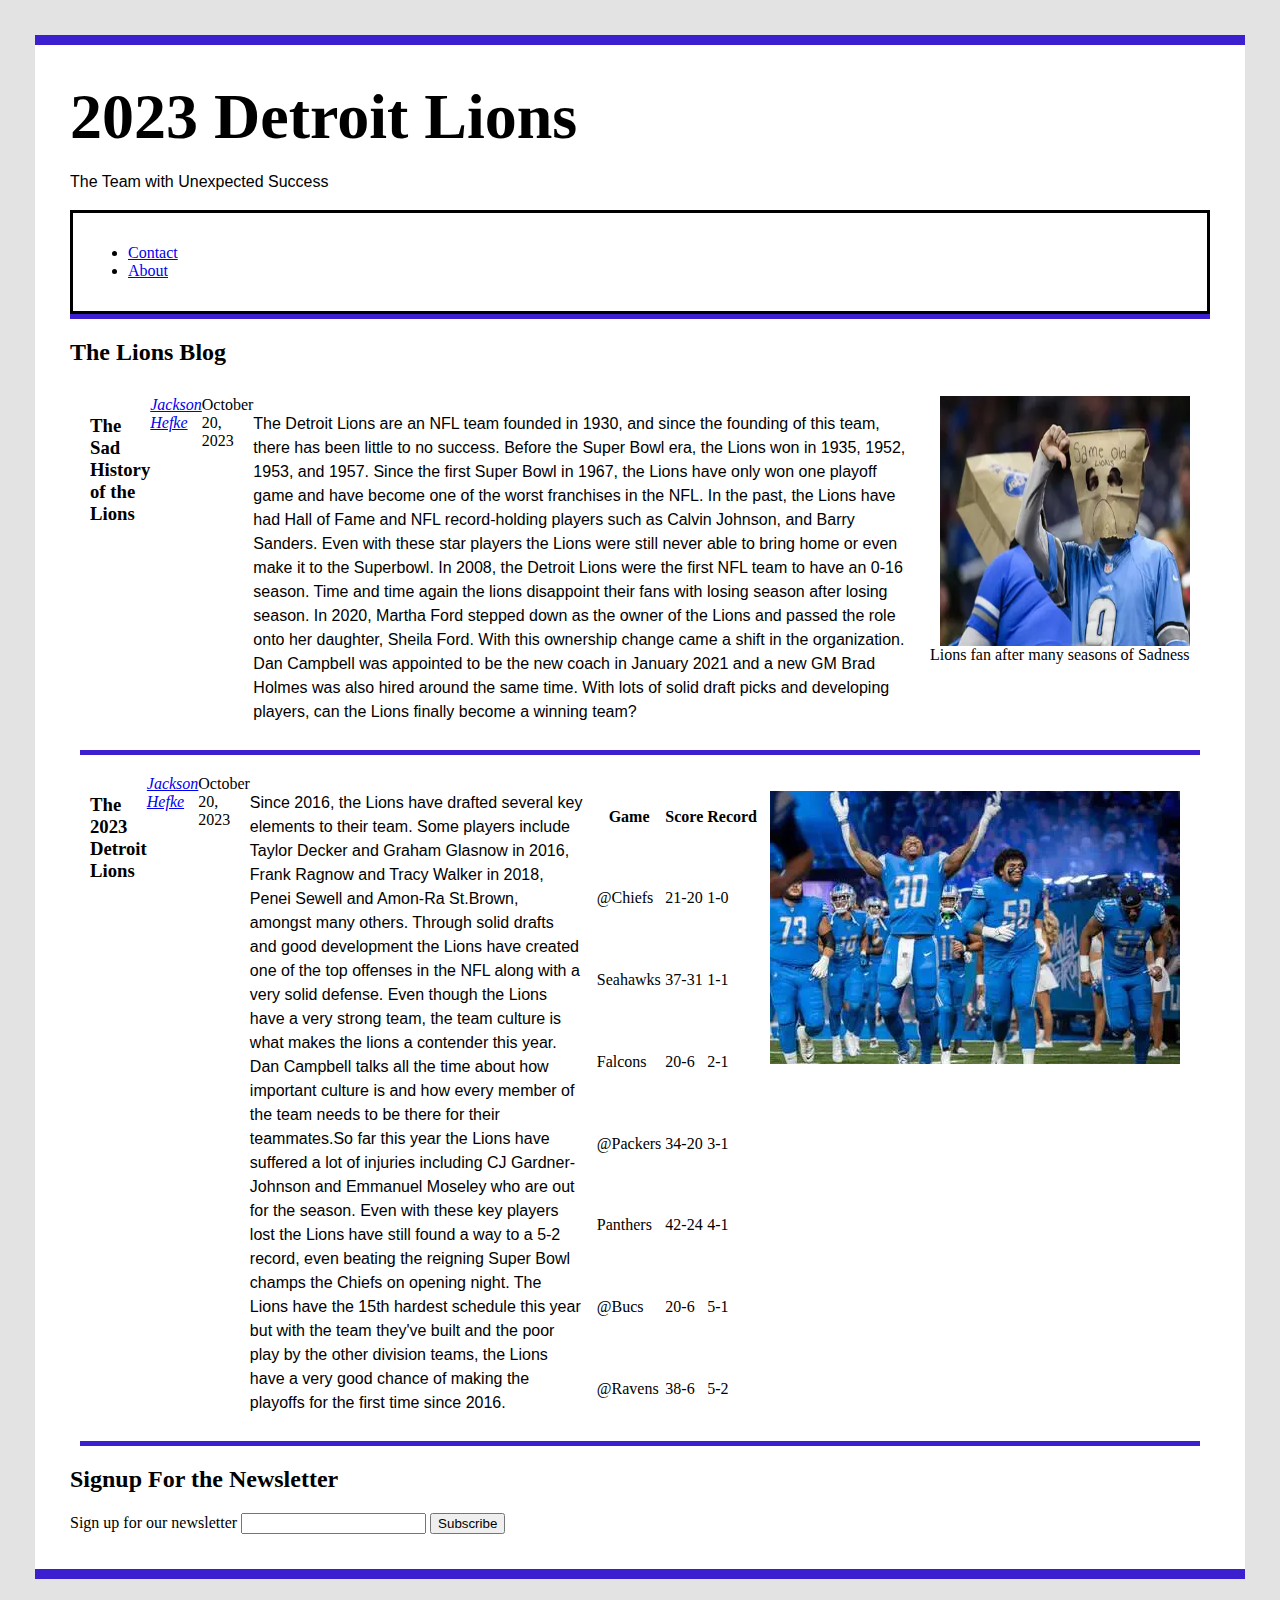
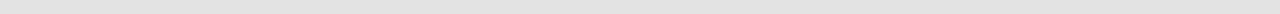
<file: index.html>
<!DOCTYPE html>
<html lang="en">
  <head>
    <meta charset="UTF-8">
    <meta name="viewport" content="width=device-width, initial-scale=1.0">
    <meta http-equiv="X-UA-Compatible" content="ie=edge">
    <title>Title</title>
    <link rel="stylesheet" href="screen.css">
  </head>
  <body>
    <header>
      <h1>2023 Detroit Lions</h1>
      <p>The Team with Unexpected Success</p>
    <script src="index.js"></script>
  </header>
  <div class="sidebar"><nav>
    <ul>
      <li><a href="contact.html">Contact</a></li>
      <li><a href="about.html">About</a></li>
    </ul>
  </nav>
  </div>
  <section id="blog">
    <h2>The Lions Blog</h2>
    <article class="blog-post">
      <h3>The Sad History of the Lions</h3>
      <address class="author"><a rel="author" href="https://www.instagram.com/jackson_h1924/">Jackson Hefke</a></address>
        <time datetime="2023-10-20" title="October 20, 2023">October 20, 2023</time>
        <p>The Detroit Lions are an NFL team founded in 1930, and since the founding of this team, there has been little to no success. Before the Super Bowl era, the Lions won in 1935, 1952, 1953, and 1957. Since the first Super Bowl in 1967, the Lions have only won one playoff game and have become one of the worst franchises in the NFL. In the past, the Lions have had Hall of Fame and NFL record-holding players such as Calvin Johnson, and Barry Sanders. Even with these star players the Lions were still never able to bring home or even make it to the Superbowl. In 2008, the Detroit Lions were the first NFL team to have an 0-16 season. Time and time again the lions disappoint their fans with losing season after losing season. In 2020, Martha Ford stepped down as the owner of the Lions and passed the role onto her daughter, Sheila Ford. With this ownership change came a shift in the organization. Dan Campbell was appointed to be the new coach in January 2021 and a new GM Brad Holmes was also hired around the same time. With lots of solid draft picks and developing players, can the Lions finally become a winning team?</p>
        <div><img alt="sadlionsfan" src="images/sadfan.webp" width="250" height="250"><br>Lions fan after many seasons of Sadness</div>
    </article>
    <article class="blog-post2">
      <h3>The 2023 Detroit Lions</h3>
      <address class="author"><a rel="author" href="https://www.instagram.com/jackson_h1924/">Jackson Hefke</a></address>
        <time datetime="2023-10-20" title="October 20, 2023">October 20, 2023</time>
      <p>Since 2016, the Lions have drafted several key elements to their team. Some players include Taylor Decker and Graham Glasnow in 2016, Frank Ragnow and Tracy Walker in 2018, Penei Sewell and Amon-Ra St.Brown, amongst many others. Through solid drafts and good development the Lions have created one of the top offenses in the NFL along with a very solid defense. Even though the Lions have a very strong team, the team culture is what makes the lions a contender this year. Dan Campbell talks all the time about how important culture is and how every member of the team needs to be there for their teammates.So far this year the Lions have suffered a lot of injuries including CJ Gardner-Johnson and Emmanuel Moseley who are out for the season. Even with these key players lost the Lions have still found a way to a 5-2 record, even beating the reigning Super Bowl champs the Chiefs on opening night.  The Lions have the 15th hardest schedule this year but with the team they've built and the poor play by the other division teams, the Lions have a very good chance of making the playoffs for the first time since 2016.</p>
      <table>
        <tr>
          <th>Game</th>
          <th>Score</th>
          <th>Record</th>
        </tr>
        <tr>
          <td>@Chiefs</td>
          <td>21-20</td>
          <td>1-0</td>
        </tr>
        <tr>
          <td>Seahawks</td>
          <td>37-31</td>
          <td>1-1</td>
        </tr>
        <tr>
          <td>Falcons</td>
          <td>20-6</td>
          <td>2-1</td>
        </tr>
        <tr>
          <td>@Packers</td>
          <td>34-20</td>
          <td>3-1</td>
        </tr>
        <tr>
          <td>Panthers</td>
          <td>42-24</td>
          <td>4-1</td>
        </tr>
        <tr>
          <td>@Bucs</td>
          <td>20-6</td>
          <td>5-1</td>
        </tr>
        <tr>
          <td>@Ravens</td>
          <td>38-6</td>
          <td>5-2</td>
        </tr>
      </table>
      <p><img alt="lionsteam" src="images/lionteam.jpg"></p>
    </article>
  </section>
  <section>
    <h2>Signup For the Newsletter</h2>
    <form>
      <label>Sign up for our newsletter
        <input type="text">
      </label>
      <button>Subscribe</button>
    </form>
  </section>
  </body>
</html>
</file>
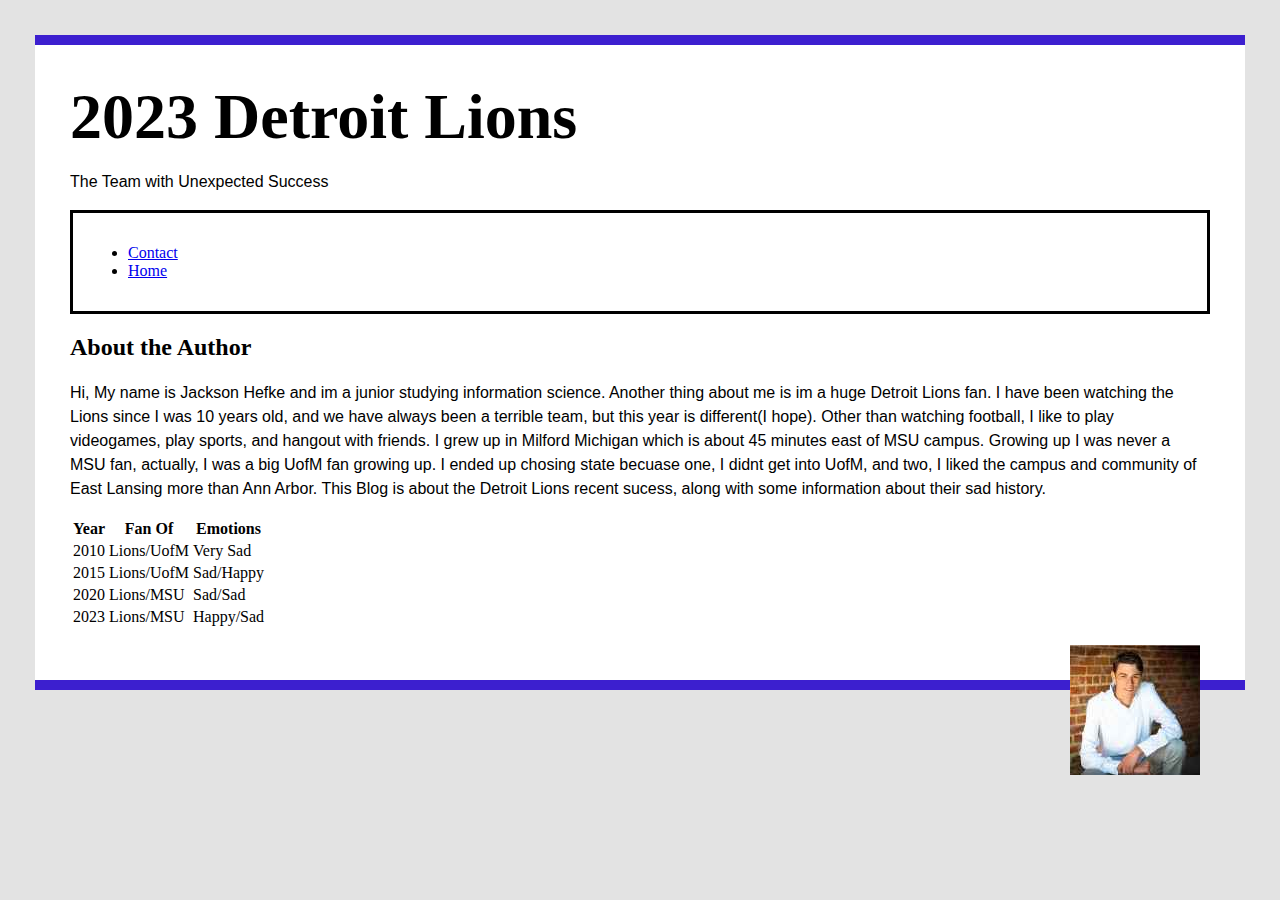
<file: about.html>
<!DOCTYPE html>
<html lang="en">
  <head>
    <meta charset="UTF-8">
    <meta name="viewport" content="width=device-width, initial-scale=1.0">
    <meta http-equiv="X-UA-Compatible" content="ie=edge">
    <title>Title</title>
    <link rel="stylesheet" href="screen.css">
  </head>
  <body>
    <header>
      <h1>2023 Detroit Lions</h1>
      <p>The Team with Unexpected Success</p>
    <script src="index.js"></script>
  </header>
  <div class="sidebar"><nav>
    <ul>
      <li><a href="contact.html">Contact</a></li>
      <li><a href="index.html">Home</a></li>
    </ul>
  </nav>
  </div>
  <main>
    <h2>About the Author</h2>
    <p>Hi, My name is Jackson Hefke and im a junior studying information science. Another thing about me is im a huge Detroit Lions fan. I have been watching the Lions since I was 10 years old, and we have always been a terrible team, but this year is different(I hope). Other than watching football, I like to play videogames, play sports, and hangout with friends. I grew up in Milford Michigan which is about 45 minutes east of MSU campus. Growing up I was never a MSU fan, actually, I was a big UofM fan growing up. I ended up chosing state becuase one, I didnt get into UofM, and two, I liked the campus and community of East Lansing more than Ann Arbor. This Blog is about the Detroit Lions recent sucess, along with some information about their sad history.</p>
    <table>
    <tr>
      <th>Year</th>
      <th>Fan Of</th>
      <th>Emotions</th>
    </tr>
    <tr>
      <td>2010</td>
      <td>Lions/UofM</td>
      <td>Very Sad</td>
    </tr>
    <tr>
      <td>2015</td>
      <td>Lions/UofM</td>
      <td>Sad/Happy</td>
    </tr>
    <tr>
      <td>2020</td>
      <td>Lions/MSU</td>
      <td>Sad/Sad</td>
    </tr>
    <tr>
      <td>2023</td>
      <td>Lions/MSU</td>
      <td>Happy/Sad</td>
    </tr>
    </table>
    <p><img alt="jackson" src="images/download.jpg">
    </p>

  </main>
  </body>
</html>
</file>
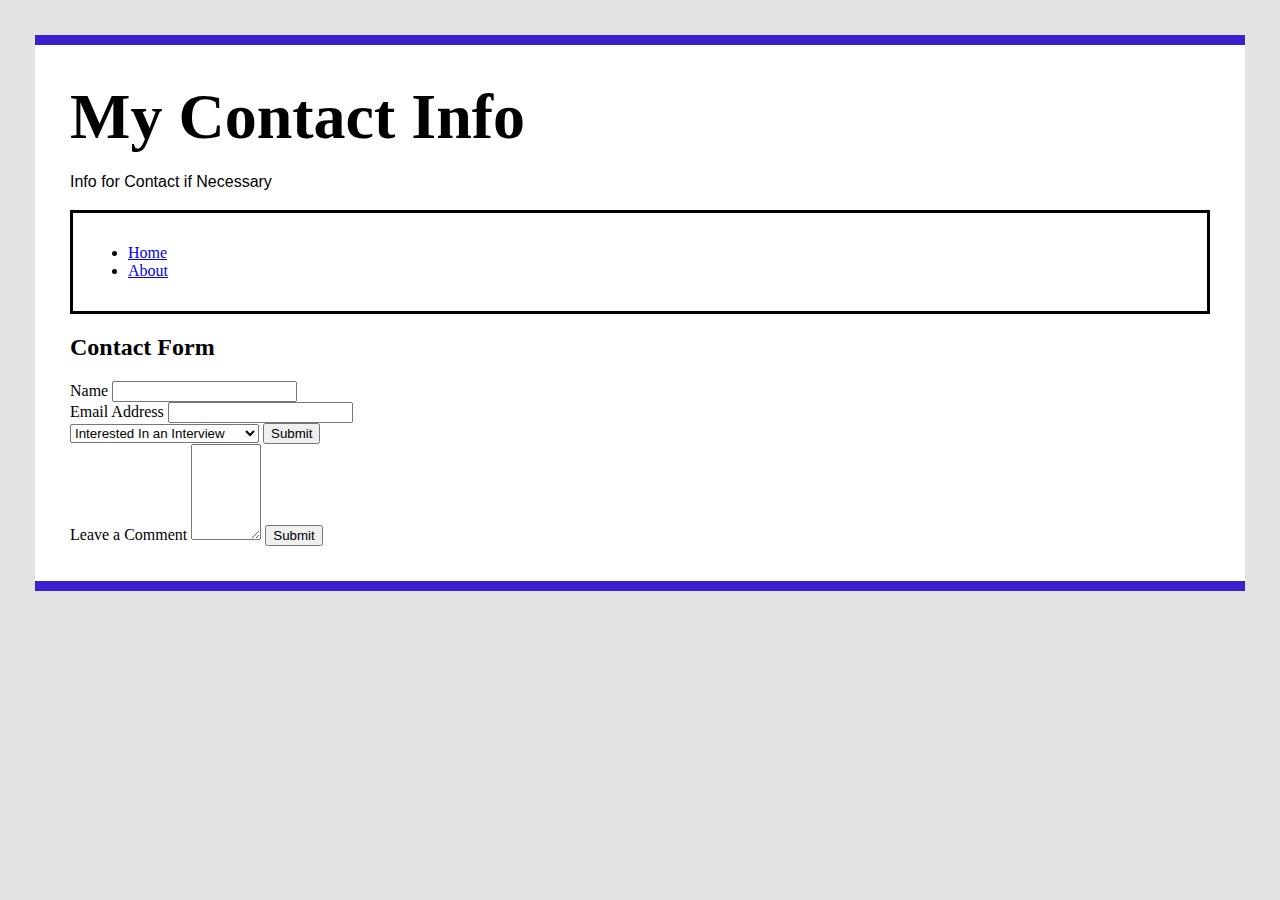
<file: contact.html>
<!DOCTYPE html>
<html lang="en">
  <head>
    <meta charset="UTF-8">
    <meta name="viewport" content="width=device-width, initial-scale=1.0">
    <meta http-equiv="X-UA-Compatible" content="ie=edge">
    <title>Title</title>
    <link rel="stylesheet" href="screen.css">
  </head>
  <body>
    <header>
      <h1>My Contact Info</h1>
      <p>Info for Contact if Necessary </p>
    <script src="index.js"></script>
  </header>
  <div class="sidebar"><nav>
    <ul>
      <li><a href="index.html">Home</a></li>
      <li><a href="about.html">About</a></li>
    </ul>
  </nav>
  </div>
  <section>
    <h2>Contact Form</h2>
    <form>
      <label>Name</label>
       <input type="text">
    </form>
    <form>
      <label>Email Address</label>
        <input type="text">
    </form>
    <form>
      <select name="ReasonForContact" id="ReasonForContact">
        <option value="Interested in an Interview">Interested In an Interview</option> 
        <option value="Looking for a Sports Analyst">Looking for a Sports Analyst
        
      </select>
      <button>Submit</button>
    </form>
    <label for="comment">Leave a Comment</label>

    <textarea id="comment" name="comment" rows="6" cols="6"></textarea>
    <button>Submit</button>
  </section>
</file>
<file: screen.css>
/* Add screen styles below */
html {
    background: #e3e3e3;
}
body {
    font-family: 'Times New Roman', Times, serif;
    margin: 35px;
    padding: 35px;
    border-top: 10px solid #2100c8e0;
    background: #fff;
    border-bottom: 10px solid #2100c8e0;
}

h1 {    
    font-size: 4em;
    margin: 0;
}

p { 
    line-height: 1.5em;
    font-family:'Lucida Sans', 'Lucida Sans Regular', 'Lucida Grande', 'Lucida Sans Unicode', Geneva, Verdana, sans-serif;
    margin-right: 10px;
}

#blog {
    border-top: 5px solid #2100c8e0;
}

.blog-post {
    border-bottom:5px solid #2100c8e0;
    padding: 35px;
    display: flex;
    border-color: #2100c8e0;
    padding: 10px;
    margin: 10px;
}

.blog-post2 {
    border-bottom:5px solid #2100c8e0;
    padding: 35px;
    display: flex;
    border-color: #2100c8e0;
    padding: 10px;
    margin: 10px;
}

.sidebar {
    border: 3px solid black;
    padding: 15px;
    background-color: #fff;
    position: sticky;
    top: 0;
}

img {
    float: right;
    margin-left: 10px;
    border-color:#2100c8e0; 
}
</file>
